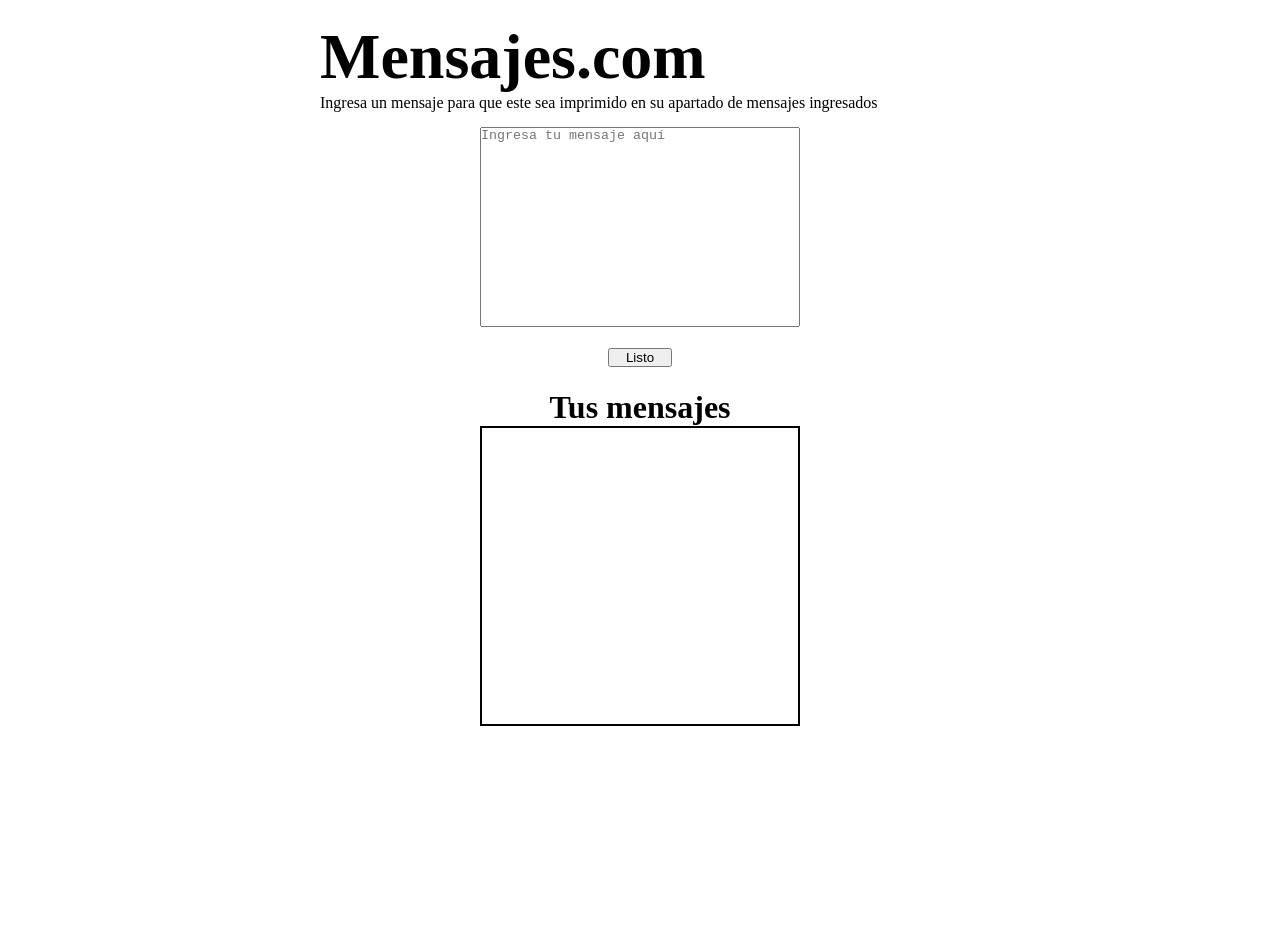
<file: actApropiacion/index.html>
<!DOCTYPE html>
<html lang="en">
<head>
    <meta charset="UTF-8">
    <meta name="viewport" content="width=device-width, initial-scale=1.0">
    <link rel="stylesheet" href="style.css">
    <title>Document</title>
</head>
<body>
    <div class="superior">
        <div class="cont1">
            <h1 class="tituloPrincipal">Mensajes.com</h1>
                <p class="parrafo">Ingresa un mensaje para que este sea imprimido en su apartado de mensajes ingresados</p>
        </div>
        <div class="cont2">
            <form action="#">
            <textarea name="mensaje" id="texto" placeholder="Ingresa tu mensaje aquí"></textarea>
            <button class="enviar">Listo</button>
            </form>
        </div>
    </div>
    <div class="inferior">
        <h2 class="tituloSecundario">Tus mensajes</h2>
        <div class="mostrarMensajes"></div>
    </div>

    <script src="actApropiacion.js"></script>
</body>
</html>
</file>
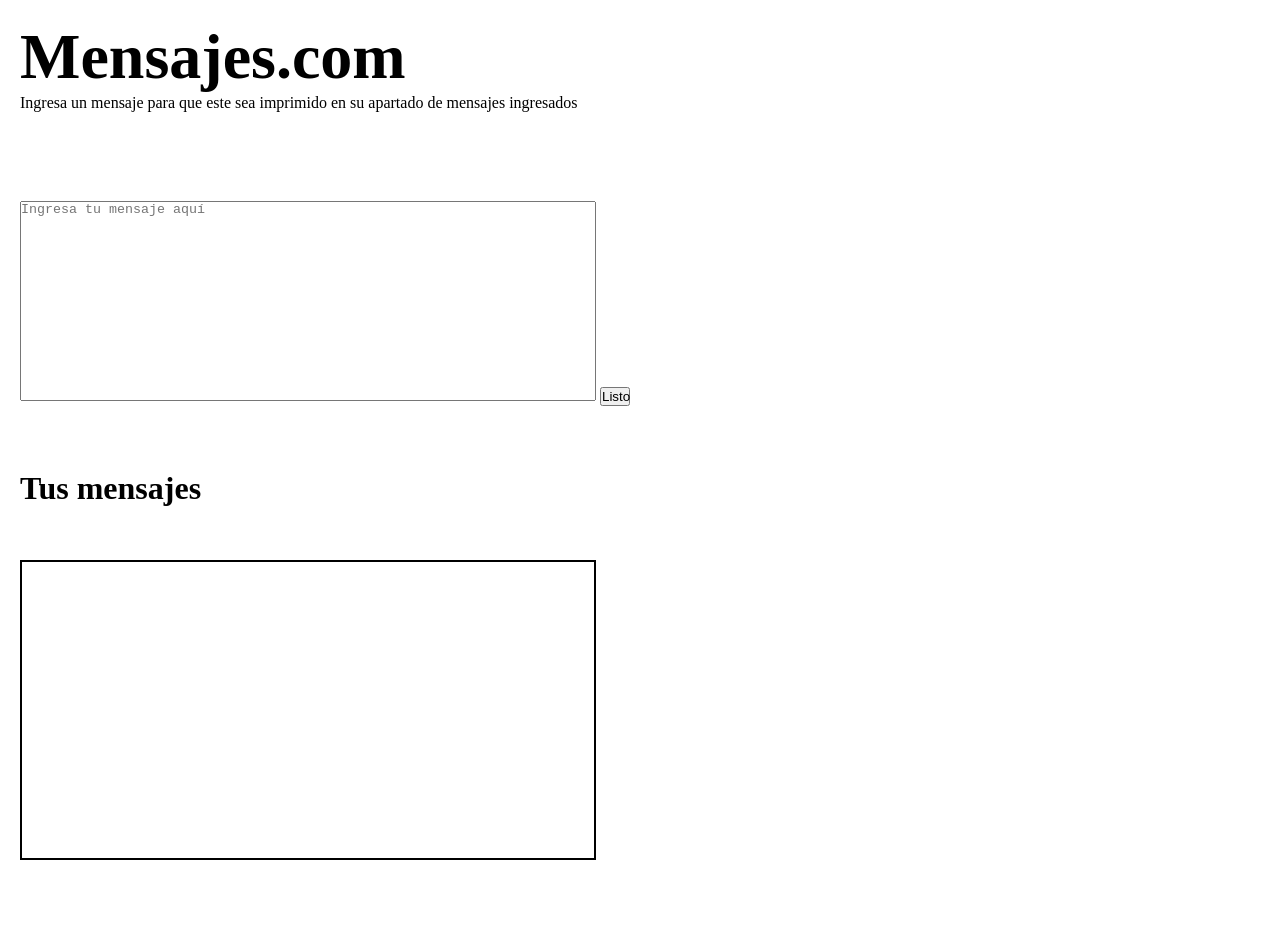
<file: actTransferencia/index.html>
<!DOCTYPE html>
<html lang="en">
<head>
    <meta charset="UTF-8">
    <meta name="viewport" content="width=device-width, initial-scale=1.0">
    <link rel="stylesheet" href="style.css">
    <title>Document</title>
</head>
<body>
    <div class="superior">
        <div class="cont1">
            <h1 class="tituloPrincipal">Mensajes.com</h1>
                <p class="parrafo">Ingresa un mensaje para que este sea imprimido en su apartado de mensajes ingresados</p>
        </div>
        <div class="cont2">
            <form action="#">
            <textarea name="mensaje" id="texto" placeholder="Ingresa tu mensaje aquí"></textarea>
            <button class="enviar">Listo</button>
            </form>
        </div>
    </div>
    <div class="inferior">
        <h2 class="tituloSecundario">Tus mensajes</h2>
        <div class="mostrarMensajes"></div>
    </div>

    <script src="actTransferencia.js"></script>
</body>
</html>
</file>
<file: actApropiacion/style.css>
*  {
    margin: 0;
    padding: 0;
    box-sizing: border-box;
}

html {
    font-size: 1rem;
}

body {
    margin: 20px auto;
    width: 50%;
    height: 100vh;
    display: grid;
    grid-template-rows: repeat(2, 0.4fr);
}

.superior {
    display: grid;
    grid-template-rows: 0.4fr 0.6fr;
    gap:5px;
}

.inferior {
    display: grid;
    grid-template-rows: 0.2fr 0.8fr;
}

form {
    height: 100%;
    display: grid;
    grid-template-rows: 0.7fr 0.3fr;
    align-content: space-around;
}

.cont2 {
    justify-content: space-around;
}

.tituloPrincipal {
    font-size: 4rem;
}

textarea {
    margin: 0 auto;
    resize: none;
    width: 50%;
    height: 200px;
}

.enviar {
    width: 10%;
    display: block;
    margin: 0 auto;
}

.tituloSecundario {
    text-align: center;
    font-size: 2rem;
}

.mostrarMensajes {
    display: block;
    margin: 0 auto;
    width: 50%;
    height: 300px;
    border: 2px solid black;
}

input {
    width: 50%;
}

.error {
    border: 2px solid red;
}
</file>
<file: actTransferencia/style.css>
*  {
    margin: 0;
    padding: 0;
    box-sizing: border-box;
}

html {
    font-size: 1rem;
}

body {
    margin: 20px;
    width: 90%;
    height: 100vh;
    display: grid;
    grid-template-rows: repeat(2, 0.5fr);
}

.superior {
    display: grid;
    grid-template-rows: 0.4fr 0.5fr 0.1fr;
    gap:5px;
}

.inferior {
    display: grid;
    grid-template-rows: 0.2fr 0.8fr;
}

.tituloPrincipal {
    font-size: 4rem;
}

textarea {
    resize: none;
    width: 50%;
    height: 200px;
}

.enviar {
    width: 30px;
}

.tituloSecundario {
    font-size: 2rem;
}

.mostrarMensajes {
    width: 50%;
    height: 300px;
    border: 2px solid black;
}

input {
    width: 50%;
}

.error {
    border: 2px solid red;
}
</file>
